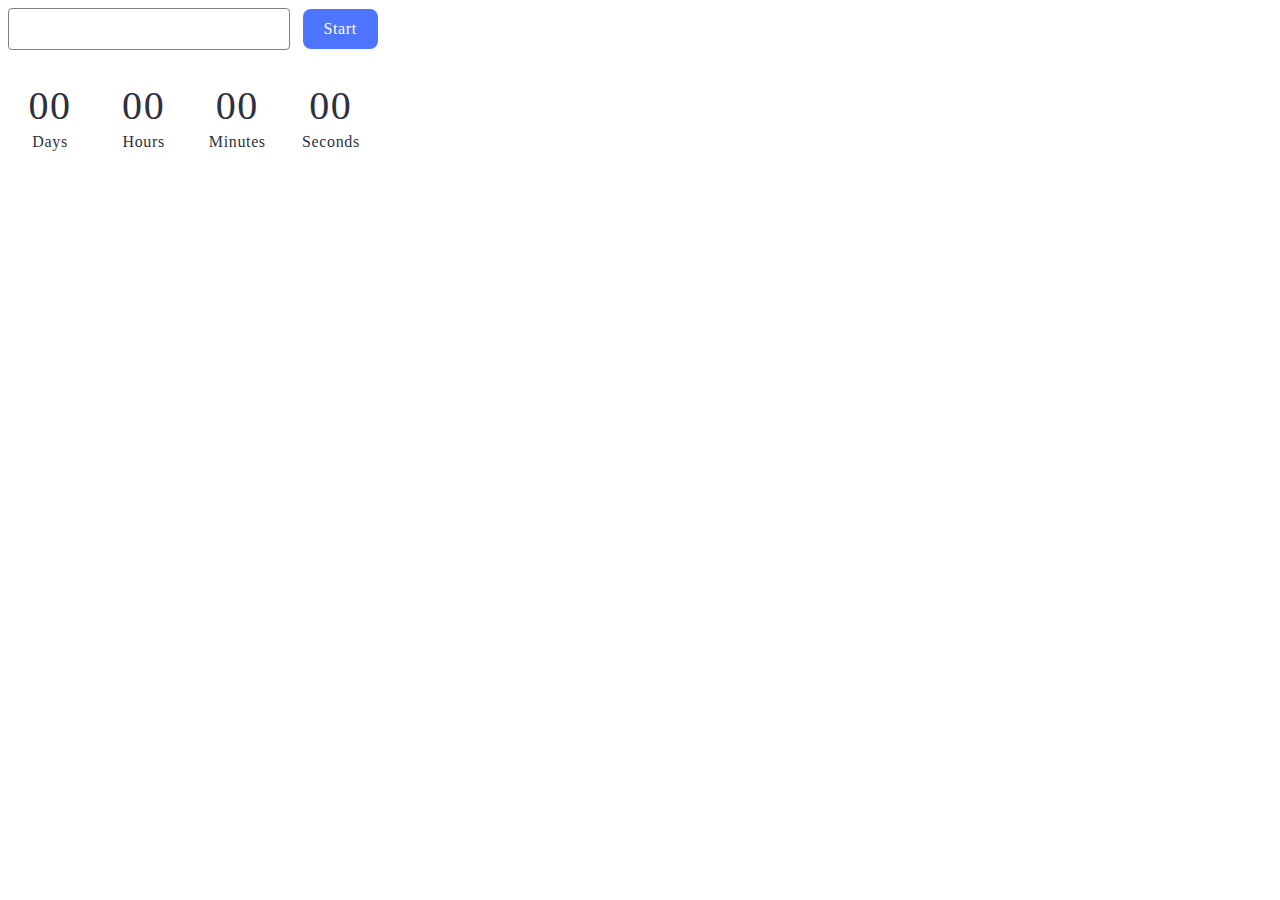
<file: src/1-timer.html>
<!DOCTYPE html>
<html lang="en">
<head>
    <meta charset="UTF-8">
    <meta name="viewport" content="width=device-width, initial-scale=1.0">
    <title>Document</title>
    <link rel="stylesheet" href="./css/styles.css">
    <!-- <link rel="stylesheet" href="/node_modules/flatpickr/dist/flatpickr.min.css"> -->
</head>
<body>
<a href="./index.html"></a>

<input type="text" id="datetime-picker" contenteditable="true"/>
<button type="button" data-start>Start</button>

<div class="timer">
  <div class="field">
    <span class="value days" data-days>00</span>
    <span class="label">Days</span>
  </div>
  <div class="field">
    <span class="value hours" data-hours>00</span>
    <span class="label">Hours</span>
  </div>
  <div class="field">
    <span class="value minutes" data-minutes>00</span>
    <span class="label">Minutes</span>
  </div>
  <div class="field">
    <span class="value seconds" data-seconds>00</span>
    <span class="label">Seconds</span>
  </div>
</div>


<script type="module" src="./js/1-timer.js"></script>

</body>
</html>
</file>
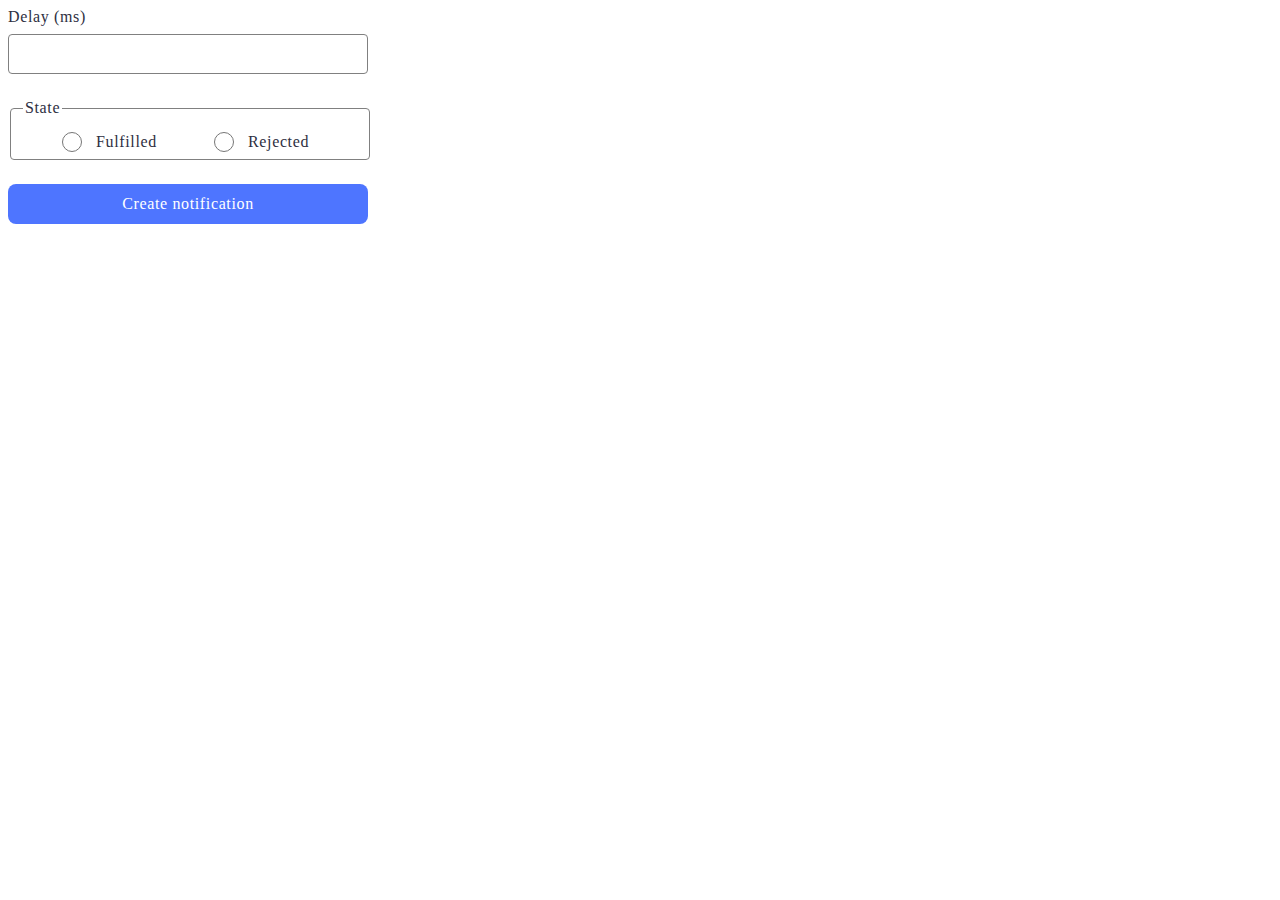
<file: src/2-snackbar.html>
<!DOCTYPE html>
<html lang="en">
<head>
    <meta charset="UTF-8">
    <meta name="viewport" content="width=device-width, initial-scale=1.0">
    <title>Document</title>
    <link rel="stylesheet" href="./css/styles.css">
</head>
<body>
  <a href="./index.html"></a>
    <form class="form">
        <label class="label-delay">
          Delay (ms)
          <input class="input" type="number" name="delay" required />
        </label>
      
        <fieldset >
          <legend>State</legend>
          <div class="inner">
            <label class="label-fulfilled">
            <input class="input-fulfilled" type="radio" name="state" value="fulfilled" required />
            Fulfilled
          </label>
          <label class='label-rejected'>
            <input class="input-rejected" type="radio" name="state" value="rejected" required />
            Rejected
            </label>
          </div>
        </fieldset>
      
        <button class="button" type="submit">Create notification</button>
    </form>

  <script type="module" src="./js/2-snackbar.js"></script>
</body>
</html>
</file>
<file: src/css/styles.css>
body { 
  font-family: 'Montserrat';
  letter-spacing: 0.04em !important;
}

input {
border: 1px solid #808080;
border-radius: 4px;
padding: 0px 0px 0px 16px;
gap: 8px;

width: 264px;
height: 40px;
margin-right: 8px;
margin-bottom: 32px;
font-family: 'Montserrat';
font-style: normal;
font-weight: 400;
font-size: 16px;
line-height: 24px;
letter-spacing: 0.04em;
color: #2E2F42;
}

input:hover {
border: 1px solid #000000;
}

input:focus {
border: 1px solid #4E75FF;
}

input:disabled {
background: #FAFAFA;
color: #808080;
}

button {
padding: 8px 16px;
gap: 10px;
width: 75px;
height: 40px;
background: #4E75FF;
border-radius: 8px;
border: none;
font-family: 'Montserrat';
font-style: normal;
font-weight: 500;
font-size: 16px;
line-height: 24px;
letter-spacing: 0.04em;
color: #FFFFFF;
}

button:disabled {
background: #CFCFCF;
color: #989898;

}

button:hover {
background: #6C8CFF;
}





.flatpickr-calendar.open  {
display: flex;
flex-direction: column;
align-items: flex-start;
padding: 16px;
width: 280px;
position: absolute;
height: 352px;
background: #F5F5F5;
border-radius: 8px;
}

.flatpickr-rContainer {
width: 248px;
height: 224px;
margin-bottom: 12px;
overflow: hidden;
}

.flatpickr-months .flatpickr-prev-month, .flatpickr-months .flatpickr-next-month {
    position: unset !important;
    /* padding: 0 !important;  */
    height: 14px !important; /* !! */
}

.flatpickr-months {
    margin-bottom: 18px;
}

.flatpickr-month {
    position: unset;
}

.flatpickr-current-month {
    font-size: unset !important;
    left: unset !important;
    position: unset !important;
    width: unset !important;
    padding-top: 10px !important;
}

.flatpickr-current-month .flatpickr-monthDropdown-months  {
    appearance: none !important;  /* Remove default styling */
    border: none !important;
    background: none !important;
    cursor: pointer;
    padding-right: 20px !important; /* Space for arrow */
font-weight: 600 !important;
font-size: 16px !important;
line-height: 20px !important;
color: #333333 !important;
letter-spacing: 0.04em !important;
position:  relative !important;
display: inline-block !important;
}

.numInputWrapper {
    margin-left: 16px;
}

.numInput {
    font-weight: 600 !important;
    font-size: 16px !important;
    line-height: 20px !important;
    color: #333333 !important;
    letter-spacing: 0.04em !important;
}


.flatpickr-weekdays {
    height: 24px;

}

span.flatpickr-weekday {
    font-size: none;
    color: #2E2F42 !important;
    font-weight: 500;
    line-height: 24px;
}

.flatpickr-days{
width: unset !important; /* !!!!*/
}

.flatpickr-day {
font-family: 'Montserrat';
font-style: normal;
font-weight: 400;
font-size: 16px;
line-height: 24px;
letter-spacing: 0.04em;
border: none;
color: #666666 !important;
}

.flatpickr-day.selected  {
    color: #FFFFFF !important;
}

.prevMonthDay {
    color: #c1c1c1 !important;
}

.nextMonthDay {
    color: #c1c1c1 !important;
}

/* .prevMonthDay .nextMonthDay{
color: #c1c1c1;
} */
    
.dayContainer {
min-width: unset !important;
max-width: unset !important;
} 


.flatpickr-weekdays .flarpickr-weekday span {
font-family: 'Montserrat';
font-style: normal;
font-weight: 500;
font-size: 16px;
line-height: 24px;
color: #2E2F42 !important; /* not working */
}

.flatpickr-time input.flatpickr-hour {
font-family: 'Montserrat';
font-style: normal;
font-weight: 600;
font-size: 16px;
line-height: 20px;
color: #333333;
letter-spacing: 0.04em !important;
}

.flatpickr-time input.flatpickr-minute, .flatpickr-time input.flatpickr-second {

font-family: 'Montserrat';
font-style: normal;
font-weight: 600 !important;
font-size: 16px;
line-height: 20px;
color: #333333;
font-weight: none;
}


.timer {
display: flex;
justify-content: space-evenly;
flex-direction: row;
align-items: flex-start;
gap: 24px;
width: 365px;
height: 72px;
left: 156px;
top: 108px;


}

.field {
display: flex;
flex-direction: column;
align-items: center;
padding: 0px;
width: 55px;
height: 72px;
flex: none;
order: 0;
flex-grow: 0;
}

.value {
font-family: 'Montserrat';
font-style: normal;
font-weight: 400;
font-size: 40px;
line-height: 48px;
letter-spacing: 0.04em;
color: #2E2F42;
}

.label {
font-family: 'Montserrat';
font-style: normal;
font-weight: 400;
font-size: 16px;
line-height: 24px;
color: #2E2F42;

}
 
/* snackbar */

.label-delay {
display: flex;
flex-direction: column;
align-items: flex-start;
gap: 8px;
width: 360px;
height: 72px;
font-weight: 400;
letter-spacing: 0.04em;
color: #2E2F42;
}

.label-delay .input {
box-sizing: border-box;
border: 1px solid #808080;
border-radius: 4px;
height: 40px ;
width: 360px;
margin: 0;
padding: 0 16px 0 16px;
gap: 0;
}

.label-delay .input:hover {
border: 1px solid #000000;
}

.label-delay .input:focus {
border: 1px solid #4E75FF;
}
/* 
input::-webkit-inner-spin-button {
   appearance: unset;
    -webkit-user-select: auto;
} */

input[type='number']::-webkit-inner-spin-button {
    display: none;
}

input[type='number']:hover::-webkit-inner-spin-button {
    display: unset;
}

input[type='number']:focus::-webkit-inner-spin-button {
    display: unset;
}

fieldset {
box-sizing: border-box;
width: 360px;
height: 64px;
border: 1px solid #808080;
border-radius: 4px;
font-family: 'Montserrat';
font-style: normal;
font-weight: 400;
font-size: 16px;
line-height: 24px;
letter-spacing: 0.04em;
color: #2E2F42;
margin-top: 16px;
}

fieldset:hover {
border: 1px solid #000000;
}

.inner {
width: 264px;
height: 32px;
gap: 48px;
display: flex;
flex-direction: row;
justify-content: center;
gap: 48px;
margin: auto;
}

.label-fulfilled {
display: flex;
flex-direction: row;
align-items: center;
padding: 0px;
gap: 14px;
width: 104px;
height: 32px;
font-size: 16px;
line-height: 24px;
color: #2E2F42;
}

.input-fulfilled {
width: 32px;
height: 32px;
margin: 0;
box-sizing: border-box;
width: 20px;
height: 20px;
border: 1px solid #757575;
border-radius: 14px;
}

.label-rejected {
display: flex;
flex-direction: row;
align-items: center;
padding: 0px;
gap: 14px;
width: 104px;
height: 32px;
font-size: 16px;
line-height: 24px;
color: #2E2F42;
}

.input-rejected {
    width: 32px;
    height: 32px;
    margin: 0;
    box-sizing: border-box;
    width: 20px;
    height: 20px;
    border: 1px solid #757575;
    border-radius: 14px;
}

.button {
display: flex;
flex-direction: row;
justify-content: center;
align-items: center;
padding: 8px 16px;
gap: 10px;
position: absolute;
width: 360px;
height: 40px;
background: #4E75FF;
border-radius: 8px;
letter-spacing: 0.04em;
color: #FFFFFF;
margin-top: 24px;
}

.button:hover {
background: #6C8CFF;
}
</file>
